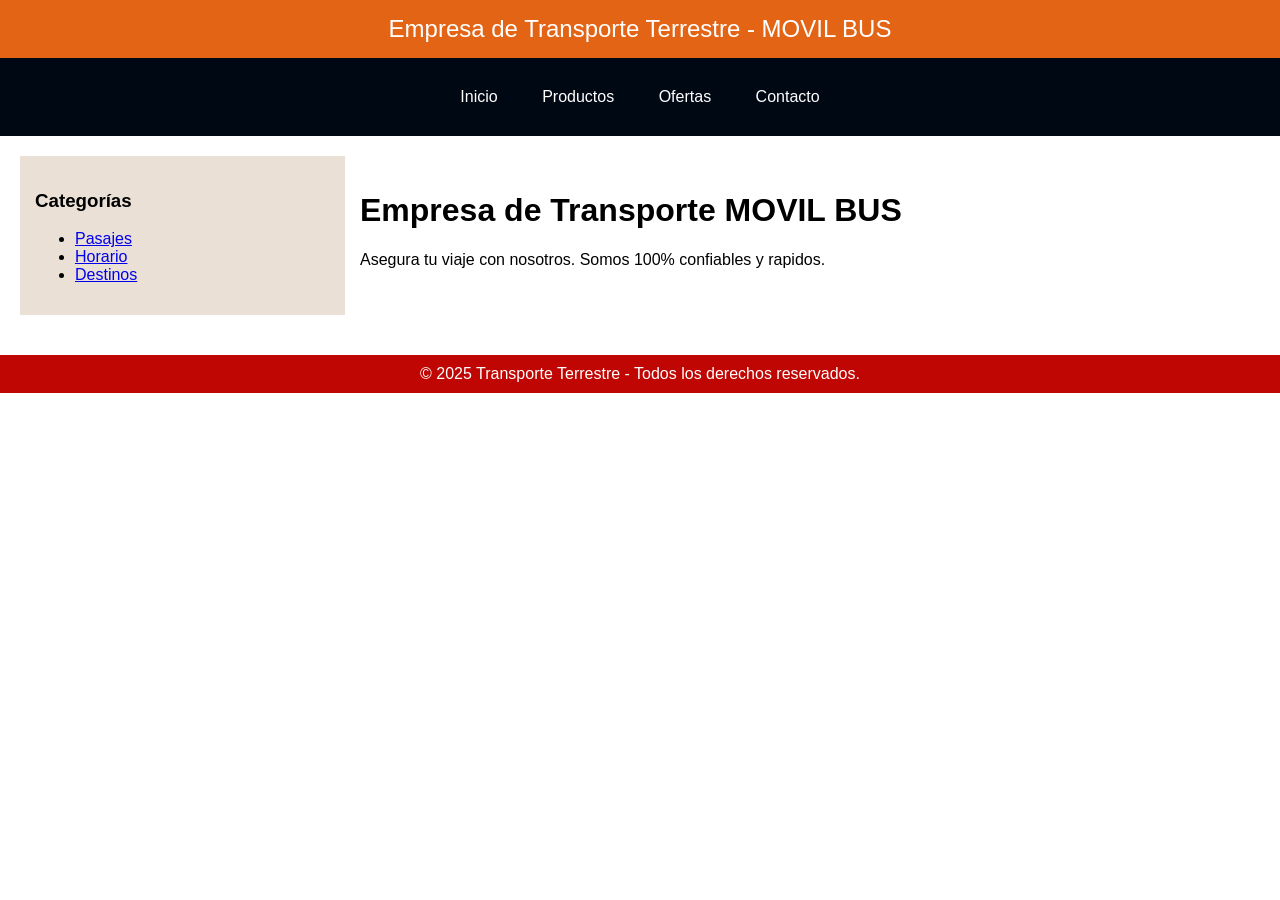
<file: index.html>
<!DOCTYPE html>
<html lang="es">
<head>
    <meta charset="UTF-8">
    <meta name="viewport" content="width=device-width, initial-scale=1.0">
    <title>MOVIL BUS</title>

    <link rel="stylesheet" href="index.CSS">

</head>
<body>
    <header>
        Empresa de Transporte Terrestre - MOVIL BUS
    </header>
    <nav>
        <a href="index.html">Inicio</a>
        <a href="Productos.HTML">Productos</a>
        <a href="Ofertas.HTML">Ofertas</a>
        <a href="Contacto.HTML">Contacto</a>
    </nav>
    
    <div class="main-container">
        <aside>
            <h3>Categorías</h3>
            <ul>
                <li><a href="pasajes.HTML">Pasajes</a></li>
                <li><a href="Horarios.HTML">Horario</a></li>
                <li><a href="Destinos.HTML">Destinos</a></li>
            </ul>
        </aside>
        
        <div class="content">
            <h1>Empresa de Transporte MOVIL BUS</h1>
            <p>Asegura tu viaje con nosotros. Somos 100% confiables y rapidos. </p>
        </div>
    </div>
    
    <footer>
        &copy; 2025 Transporte Terrestre - Todos los derechos reservados.
    </footer>
</body>
</html>
</file>
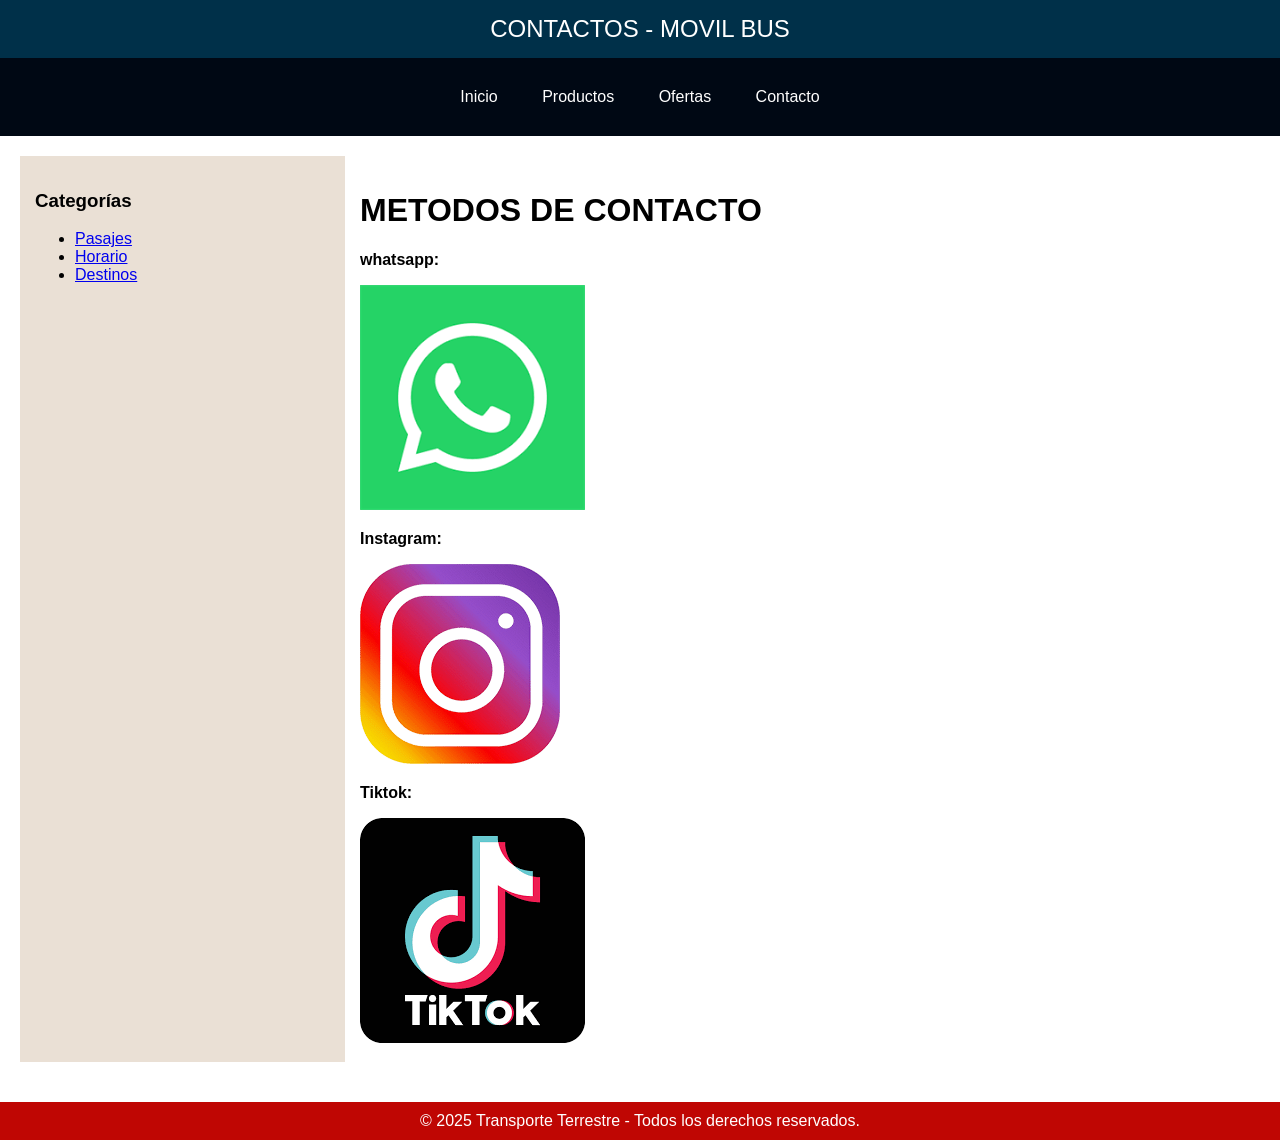
<file: Contacto.HTML>
<!DOCTYPE html>
<html lang="es">
<head>
    <meta charset="UTF-8">
    <meta name="viewport" content="width=device-width, initial-scale=1.0">
    <title>MOVIL BUS</title>
    
    <link rel="stylesheet" href="Contacto.CSS">

</head>
<body>
    <header>
        CONTACTOS - MOVIL BUS
    </header>
    <nav>
        <a href="index.html">Inicio</a>
        <a href="Productos.HTML">Productos</a>
        <a href="Ofertas.HTML">Ofertas</a>
        <a href="contacto.html">Contacto</a>
    </nav>
    
    <div class="main-container">
        <aside>
            <h3>Categorías</h3>
            <ul>
                <li><a href="pasajes.HTML">Pasajes</a></li>
                <li><a href="Horarios.HTML">Horario</a></li>
                <li><a href="Destinos.HTML">Destinos</a></li>
            </ul>
        </aside>
        
        <div class="content">
            <h1>METODOS DE CONTACTO</h1>
            <p><b>whatsapp:</b></p> 
            <img src="IMG\1.png" text-align: center>
            <p><b>Instagram:</b></p>
            <img src="IMG\2.png">
            <p><b>Tiktok:</b></p> 
            <img src="IMG\3.png">
        </div>
    </div>
    
    <footer>
        &copy; 2025 Transporte Terrestre - Todos los derechos reservados.
    </footer>
</body>
</html>
</file>
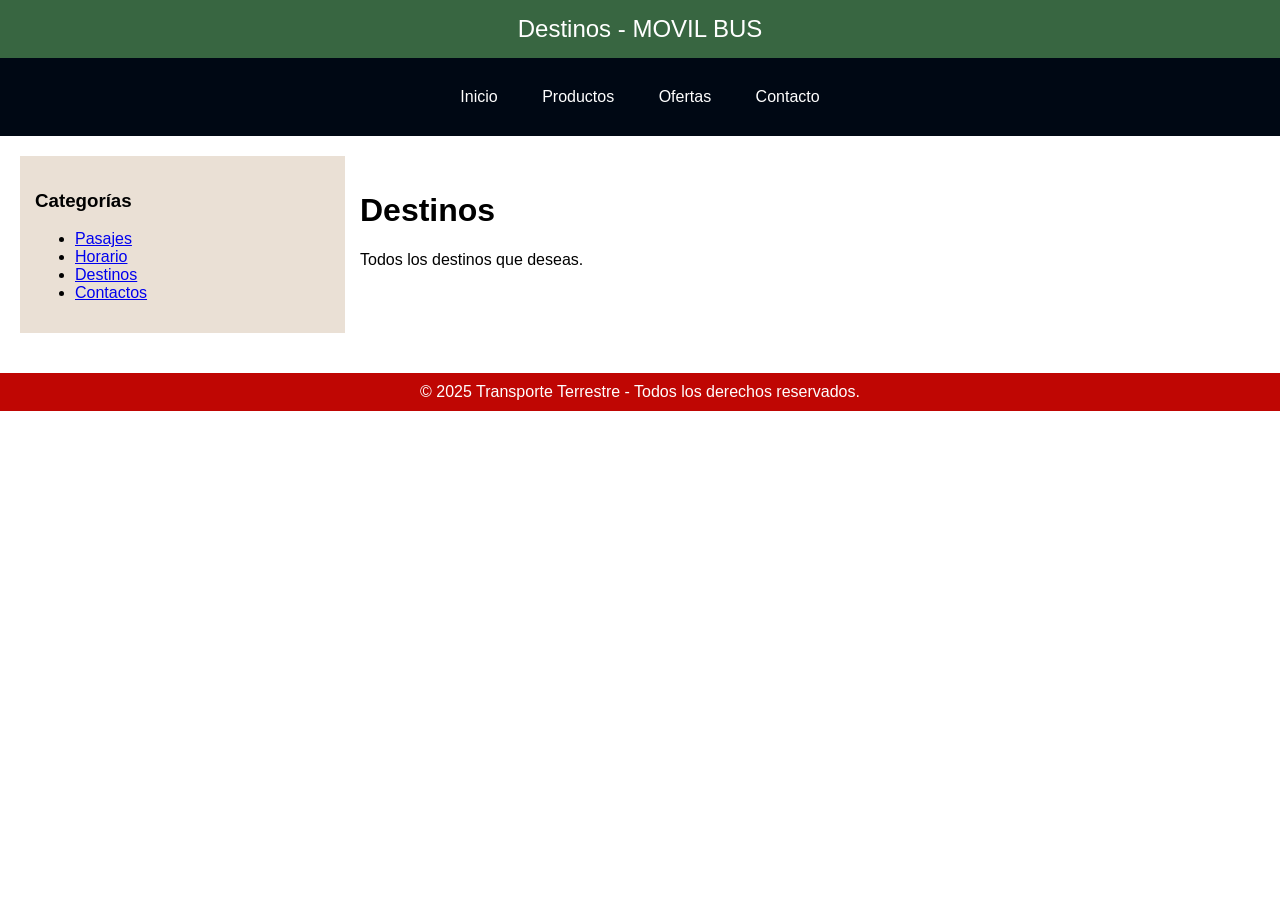
<file: Destinos.HTML>
<!DOCTYPE html>
<html lang="es">
<head>
    <meta charset="UTF-8">
    <meta name="viewport" content="width=device-width, initial-scale=1.0">
    <title>MOVIL BUS</title>
    <style>
        body { font-family: Arial, sans-serif; margin: 0; padding: 0; display: flex; flex-direction: column; }
        header { background: #386641; color: white; padding: 15px; text-align: center; font-size: 24px; }
        nav { background: #000814; padding: 10px; text-align: center; }
        nav a { color: white; margin: 10px; text-decoration: none; padding: 10px; display: inline-block; }
        .main-container { display: flex; padding: 20px; }
        aside { width: 25%; background: #eae0d5; padding: 15px; }
        .content { width: 75%; padding: 15px; }
        footer { background: #bf0603; color: white; text-align: center; padding: 10px; margin-top: 20px; }
    </style>
</head>
<body>
    <header>
        Destinos - MOVIL BUS
    </header>
    <nav>
        <a href="index.html">Inicio</a>
        <a href="productos.html">Productos</a>
        <a href="ofertas.html">Ofertas</a>
        <a href="contacto.html">Contacto</a>
    </nav>
    
    <div class="main-container">
        <aside>
            <h3>Categorías</h3>
            <ul>
                <li><a href="pasajes.HTML">Pasajes</a></li>
                <li><a href="Horarios.HTML">Horario</a></li>
                <li><a href="Destinos.HTML">Destinos</a></li>
                <li><a href="Contactos.HTML">Contactos</a></li>
            </ul>
        </aside>
        
        <div class="content">
            <h1>Destinos</h1>
            <p>Todos los destinos que deseas. </p>
        </div>
    </div>
    
    <footer>
        &copy; 2025 Transporte Terrestre - Todos los derechos reservados.
    </footer>
</body>
</html>
</file>
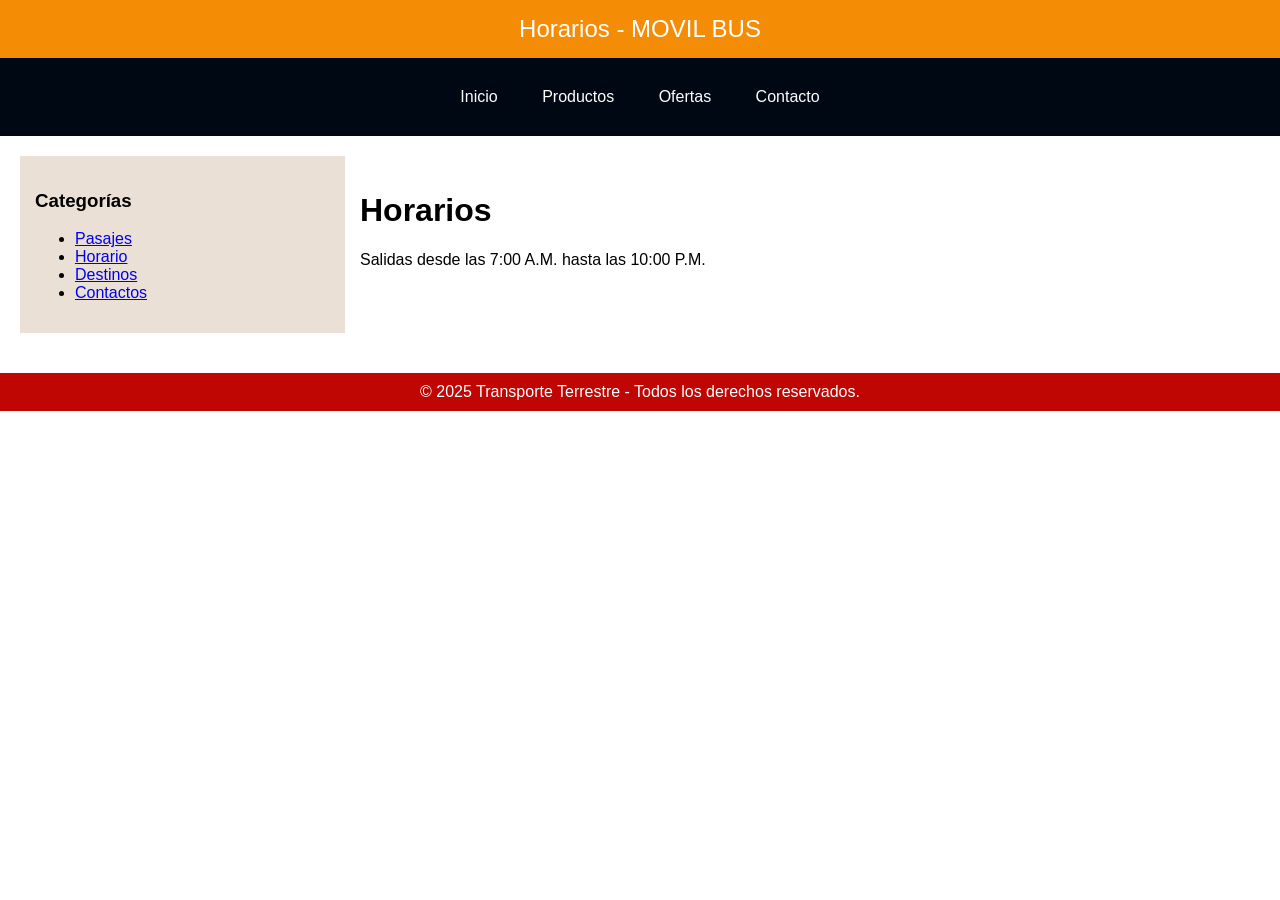
<file: Horarios.HTML>
<!DOCTYPE html>
<html lang="es">
<head>
    <meta charset="UTF-8">
    <meta name="viewport" content="width=device-width, initial-scale=1.0">
    <title>MOVIL BUS</title>
    <style>
        body { font-family: Arial, sans-serif; margin: 0; padding: 0; display: flex; flex-direction: column; }
        header { background: #f48c06; color: white; padding: 15px; text-align: center; font-size: 24px; }
        nav { background: #000814; padding: 10px; text-align: center; }
        nav a { color: white; margin: 10px; text-decoration: none; padding: 10px; display: inline-block; }
        .main-container { display: flex; padding: 20px; }
        aside { width: 25%; background: #eae0d5; padding: 15px; }
        .content { width: 75%; padding: 15px; }
        footer { background: #bf0603; color: white; text-align: center; padding: 10px; margin-top: 20px; }
    </style>
</head>
<body>
    <header>
        Horarios - MOVIL BUS
    </header>
    <nav>
        <a href="index.html">Inicio</a>
        <a href="productos.html">Productos</a>
        <a href="ofertas.html">Ofertas</a>
        <a href="contacto.html">Contacto</a>
    </nav>
    
    <div class="main-container">
        <aside>
            <h3>Categorías</h3>
            <ul>
                <li><a href="pasajes.HTML">Pasajes</a></li>
                <li><a href="Horarios.HTML">Horario</a></li>
                <li><a href="Destinos.HTML">Destinos</a></li>
                <li><a href="Contactos.HTML">Contactos</a></li>
            </ul>
        </aside>
        
        <div class="content">
            <h1>Horarios</h1>
            <p>Salidas desde las 7:00 A.M. hasta las 10:00 P.M. </p>
        </div>
    </div>
    
    <footer>
        &copy; 2025 Transporte Terrestre - Todos los derechos reservados.
    </footer>
</body>
</html>
</file>
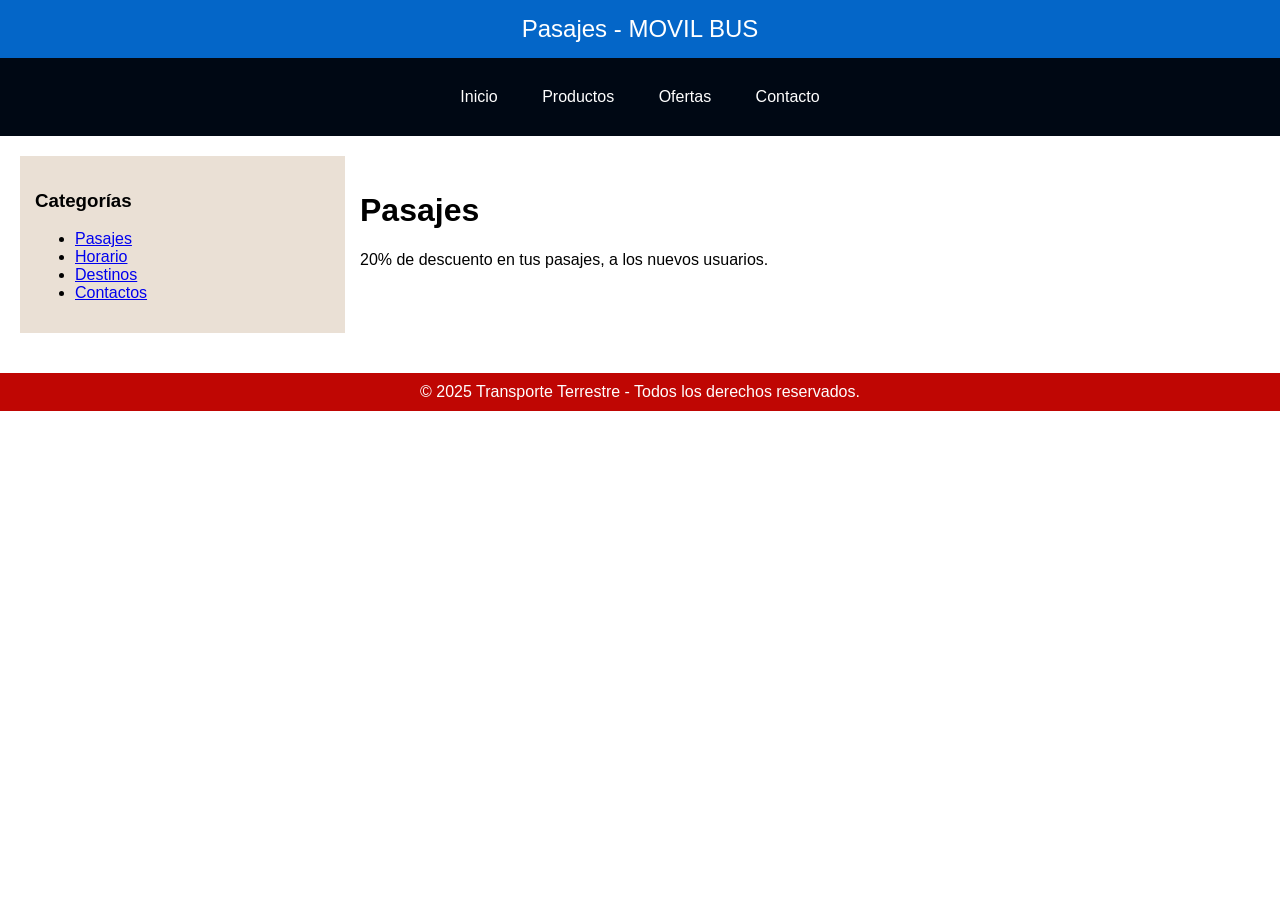
<file: pasajes.HTML>
<!DOCTYPE html>
<html lang="es">
<head>
    <meta charset="UTF-8">
    <meta name="viewport" content="width=device-width, initial-scale=1.0">
    <title>MOVIL BUS</title>
    <style>
        body { font-family: Arial, sans-serif; margin: 0; padding: 0; display: flex; flex-direction: column; }
        header { background: #0466c8; color: white; padding: 15px; text-align: center; font-size: 24px; }
        nav { background: #000814; padding: 10px; text-align: center; }
        nav a { color: white; margin: 10px; text-decoration: none; padding: 10px; display: inline-block; }
        .main-container { display: flex; padding: 20px; }
        aside { width: 25%; background: #eae0d5; padding: 15px; }
        .content { width: 75%; padding: 15px; }
        footer { background: #bf0603; color: white; text-align: center; padding: 10px; margin-top: 20px; }
    </style>
</head>
<body>
    <header>
        Pasajes - MOVIL BUS
    </header>
    <nav>
        <a href="index.html">Inicio</a>
        <a href="productos.html">Productos</a>
        <a href="ofertas.html">Ofertas</a>
        <a href="contacto.html">Contacto</a>
    </nav>
    
    <div class="main-container">
        <aside>
            <h3>Categorías</h3>
            <ul>
                <li><a href="pasajes.HTML">Pasajes</a></li>
                <li><a href="Horarios.HTML">Horario</a></li>
                <li><a href="Destinos.HTML">Destinos</a></li>
                <li><a href="Contactos.HTML">Contactos</a></li>
            </ul>
        </aside>
        
        <div class="content">
            <h1>Pasajes</h1>
            <p>20% de descuento en tus pasajes, a los nuevos usuarios. </p>
        </div>
    </div>
    
    <footer>
        &copy; 2025 Transporte Terrestre - Todos los derechos reservados.
    </footer>
</body>
</html>
</file>
<file: index.CSS>
body { 
    font-family: Arial, sans-serif; 
    margin: 0; 
    padding: 0; 
    display: flex; 
    flex-direction: column; }

header { 
    background: #e36414; 
    color: white; 
    padding: 15px; 
    text-align: center; 
    font-size: 24px; }

nav { 
    background: #000814; 
    padding: 10px; 
    text-align: center; }

nav a { color: white; 
    margin: 10px; 
    text-decoration: none; 
    padding: 10px; 
    display: inline-block; }

.main-container { 
    display: flex; 
    padding: 20px; }

aside { width: 25%; 
    background: #eae0d5; 
    padding: 15px; }

.content { 
    width: 75%; 
    padding: 15px; }

footer { 
    background: #bf0603; 
    color: white; 
    text-align: center; 
    padding: 10px; 
    margin-top: 20px; }
</file>
<file: Contacto.CSS>
body { 
    font-family: Arial, sans-serif; 
    margin: 0; 
    padding: 0; 
    display: flex; 
    flex-direction: column; }

header { 
    background: #003049; 
    color: white; 
    padding: 15px; 
    text-align: center; 
    font-size: 24px; }

nav { 
    background: #000814; 
    padding: 10px; 
    text-align: center; }

nav a { color: white; 
    margin: 10px; 
    text-decoration: none; 
    padding: 10px; 
    display: inline-block; }

.main-container { 
    display: flex; 
    padding: 20px; }

aside { width: 25%; 
    background: #eae0d5; 
    padding: 15px; }

.content { 
    width: 75%; 
    padding: 15px; }

footer { 
    background: #bf0603; 
    color: white; 
    text-align: center; 
    padding: 10px; 
    margin-top: 20px; }
</file>
